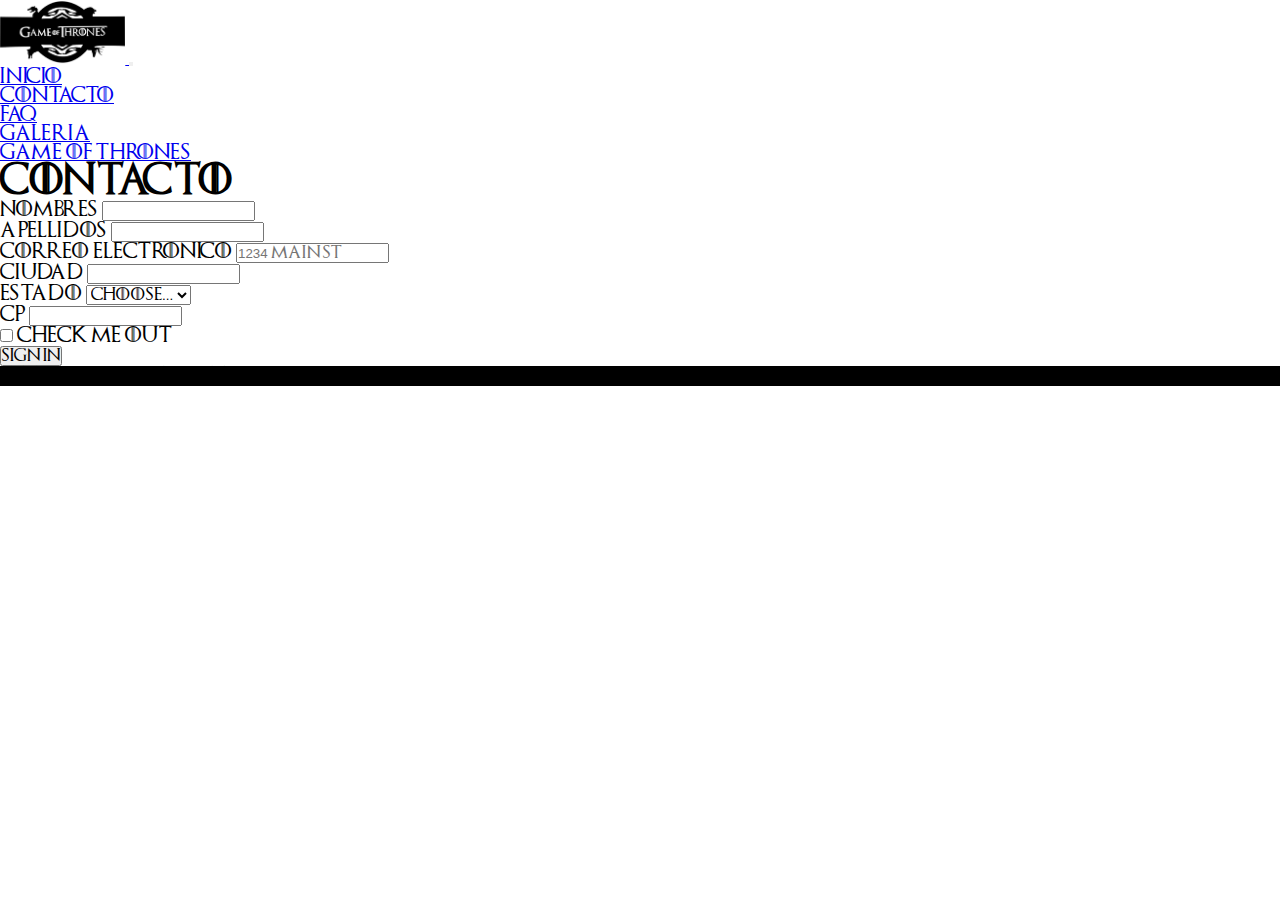
<file: pages/contacto.html>
<!DOCTYPE html>
<html lang="es">
<head>
    <meta charset="UTF-8">
    <meta http-equiv="X-UA-Compatible" content="IE=edge">
    <meta name="viewport" content="width=device-width, initial-scale=1.0">
    <title>Tienda online Santinda</title>
    <link href="https://cdn.jsdelivr.net/npm/bootstrap@5.2.0/dist/css/bootstrap.min.css" rel="stylesheet" integrity="sha384-gH2yIJqKdNHPEq0n4Mqa/HGKIhSkIHeL5AyhkYV8i59U5AR6csBvApHHNl/vI1Bx" crossorigin="anonymous">
    <link rel="stylesheet" href="../sass/styles.css">
    
</head>
<body>
    <header class="encabezado">
       
        <nav class="navbar navbar-expand-lg bg-light bg-propio">
          <div class="container-fluid d-lg-flex flex-lg-column">
            <a class="nav-item" href="#"> <img src="../IMG/LOGO GOT.png" alt="" height="64px">
            <button class="navbar-toggler" type="button" data-bs-toggle="collapse" data-bs-target="#navbarSupportedContent" aria-controls="navbarSupportedContent" aria-expanded="false" aria-label="Toggle navigation">
              <span class="navbar-toggler-icon"></span>
            </button>
            <div class="collapse navbar-collapse" id="navbarSupportedContent">
              <ul class="navbar-nav me-auto mb-2 mb-lg-0">
               
                <li class="nav-item">  
                  <a class="nav-link" href="../Index.html">Inicio</a>
                </li>
                <li class="nav-item">  
                  <a class="nav-link" href="../pages/contacto.html">Contacto</a>
                </li>
                <li class="nav-item"> 
                   <a class="nav-link" href="../pages/faq.html">FAQ</a>
                  </li>
                <li class="nav-item">  
                  <a class="nav-link" href="../pages/galeria.html">Galeria</a>
                </li>
                <li class="nav-item">  
                  <a class="nav-link" href="../pages/game-of-thrones.html">Game of Thrones</a>
                </li>
               
              </ul>
              
            </div>
          </div>
        </nav>
      </header>
    <main>
        <h1>Contacto</h1>


        <form class="row g-3">
            <div class="col-md-6">
              <label for="inputEmail4" class="form-label">Nombres</label>
              <input type="email" class="form-control" id="inputEmail4">
            </div>
            <div class="col-md-6">
              <label for="inputPassword4" class="form-label">Apellidos</label>
              <input type="password" class="form-control" id="inputPassword4">
            </div>
            <div class="col-12">
              <label for="inputAddress" class="form-label">Correo electronico</label>
              <input type="text" class="form-control" id="inputAddress" placeholder="1234 Main St">
            </div>
        
            <div class="col-md-6">
              <label for="inputCity" class="form-label">Ciudad</label>
              <input type="text" class="form-control" id="inputCity">
            </div>
            <div class="col-md-4">
              <label for="inputState" class="form-label">Estado</label>
              <select id="inputState" class="form-select">
                <option selected>Choose...</option>
                <option>...</option>
              </select>
            </div>
            <div class="col-md-2">
              <label for="inputZip" class="form-label">CP</label>
              <input type="text" class="form-control" id="inputZip">
            </div>
            <div class="col-12">
              <div class="form-check">
                <input class="form-check-input" type="checkbox" id="gridCheck">
                <label class="form-check-label" for="gridCheck">
                  Check me out
                </label>
              </div>
            </div>
            <div class="col-12">
              <button type="submit" class="btn btn-primary">Sign in</button>
            </div>
          </form>
  
    </main>
    <footer class="pie-de-pagina">
        <p>&copyTienda online Santinda</p>
    </footer>
    <script src="https://cdn.jsdelivr.net/npm/bootstrap@5.2.0/dist/js/bootstrap.bundle.min.js" integrity="sha384-A3rJD856KowSb7dwlZdYEkO39Gagi7vIsF0jrRAoQmDKKtQBHUuLZ9AsSv4jD4Xa" crossorigin="anonymous"></script>
</body>
</html>
</file>
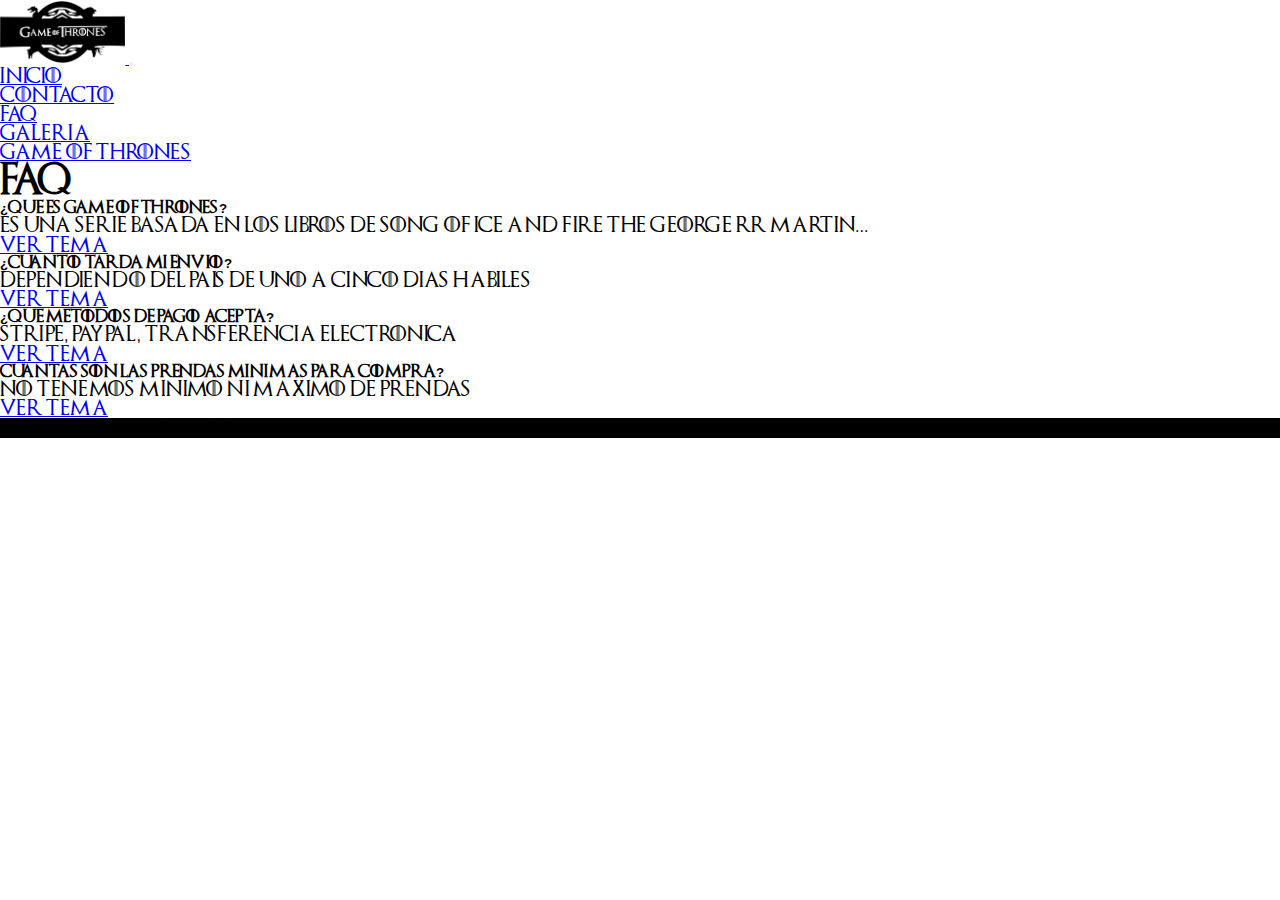
<file: pages/faq.html>
<!DOCTYPE html>
<html lang="es">
<head>
    <meta charset="UTF-8">
    <meta http-equiv="X-UA-Compatible" content="IE=edge">
    <meta name="viewport" content="width=device-width, initial-scale=1.0">
    <title>Tienda online Santinda</title>
    <link href="https://cdn.jsdelivr.net/npm/bootstrap@5.2.0/dist/css/bootstrap.min.css" rel="stylesheet" integrity="sha384-gH2yIJqKdNHPEq0n4Mqa/HGKIhSkIHeL5AyhkYV8i59U5AR6csBvApHHNl/vI1Bx" crossorigin="anonymous">
    <link rel="stylesheet" href="../sass/styles.css">
</head>
<body class="contenedor-faq">
  <header class="encabezado">
       
    <nav class="navbar navbar-expand-lg bg-light bg-propio">
      <div class="container-fluid d-lg-flex flex-lg-column">
        <a class="nav-item" href="#"> <img src="../IMG/LOGO GOT.png" alt="" height="64px">
        <button class="navbar-toggler" type="button" data-bs-toggle="collapse" data-bs-target="#navbarSupportedContent" aria-controls="navbarSupportedContent" aria-expanded="false" aria-label="Toggle navigation">
          <span class="navbar-toggler-icon"></span>
        </button>
        <div class="collapse navbar-collapse" id="navbarSupportedContent">
          <ul class="navbar-nav me-auto mb-2 mb-lg-0">
           
            <li class="nav-item">  
              <a class="nav-link" href="../Index.html">Inicio</a>
            </li>
            <li class="nav-item">  
              <a class="nav-link" href="../pages/contacto.html">Contacto</a>
            </li>
            <li class="nav-item"> 
               <a class="nav-link" href="../pages/faq.html">FAQ</a>
              </li>
            <li class="nav-item">  
              <a class="nav-link" href="../pages/galeria.html">Galeria</a>
            </li>
            <li class="nav-item">  
              <a class="nav-link" href="../pages/game-of-thrones.html">Game of Thrones</a>
            </li>
           
          </ul>
          
        </div>
      </div>
    </nav>
  </header>
    <main>
        <h1>FAQ</h1>

        <div class="row">
            <div class="col-sm-6">
              <div class="card">
                <div class="card-body">
                  <h5 class="card-title">¿Que es Game of thrones?</h5>
                  <p class="card-text">Es una serie basada en los libros de Song of Ice and fire the George RR Martin...</p>
                  <a href="#" class="btn-faq">Ver tema</a>
                </div>
              </div>
            </div>
            <div class="col-sm-6">
              <div class="card">
                <div class="card-body">
                  <h5 class="card-title">¿Cuanto tarda mi envio?</h5>
                  <p class="card-text">Dependiendo del pais de uno a cinco dias habiles</p>
                  <a href="#" class="btn-faq">Ver tema</a>
                </div>
              </div>
            </div>
          </div>

          <div class="row">
            <div class="col-sm-6">
              <div class="card">
                <div class="card-body">
                  <h5 class="card-title">¿Que metodos de pago acepta?</h5>
                  <p class="card-text">Stripe, Paypal, Transferencia electronica</p>
                  <a href="#" class="btn-faq">Ver tema</a>
                </div>
              </div>
            </div>
            <div class="col-sm-6">
              <div class="card">
                <div class="card-body">
                  <h5 class="card-title">Cuantas son las prendas minimas para compra?</h5>
                  <p class="card-text">No tenemos minimo ni maximo de prendas</p>
                  <a href="#" class="btn-faq2">Ver tema</a>
                </div>
              </div>
            </div>
          </div>

    </main>
    <footer class="pie-de-pagina">
        <p>&copyTienda online Santinda</p>
        <script src="https://cdn.jsdelivr.net/npm/bootstrap@5.2.0/dist/js/bootstrap.bundle.min.js" integrity="sha384-A3rJD856KowSb7dwlZdYEkO39Gagi7vIsF0jrRAoQmDKKtQBHUuLZ9AsSv4jD4Xa" crossorigin="anonymous"></script>
    </footer>
</body>
</html>
</file>
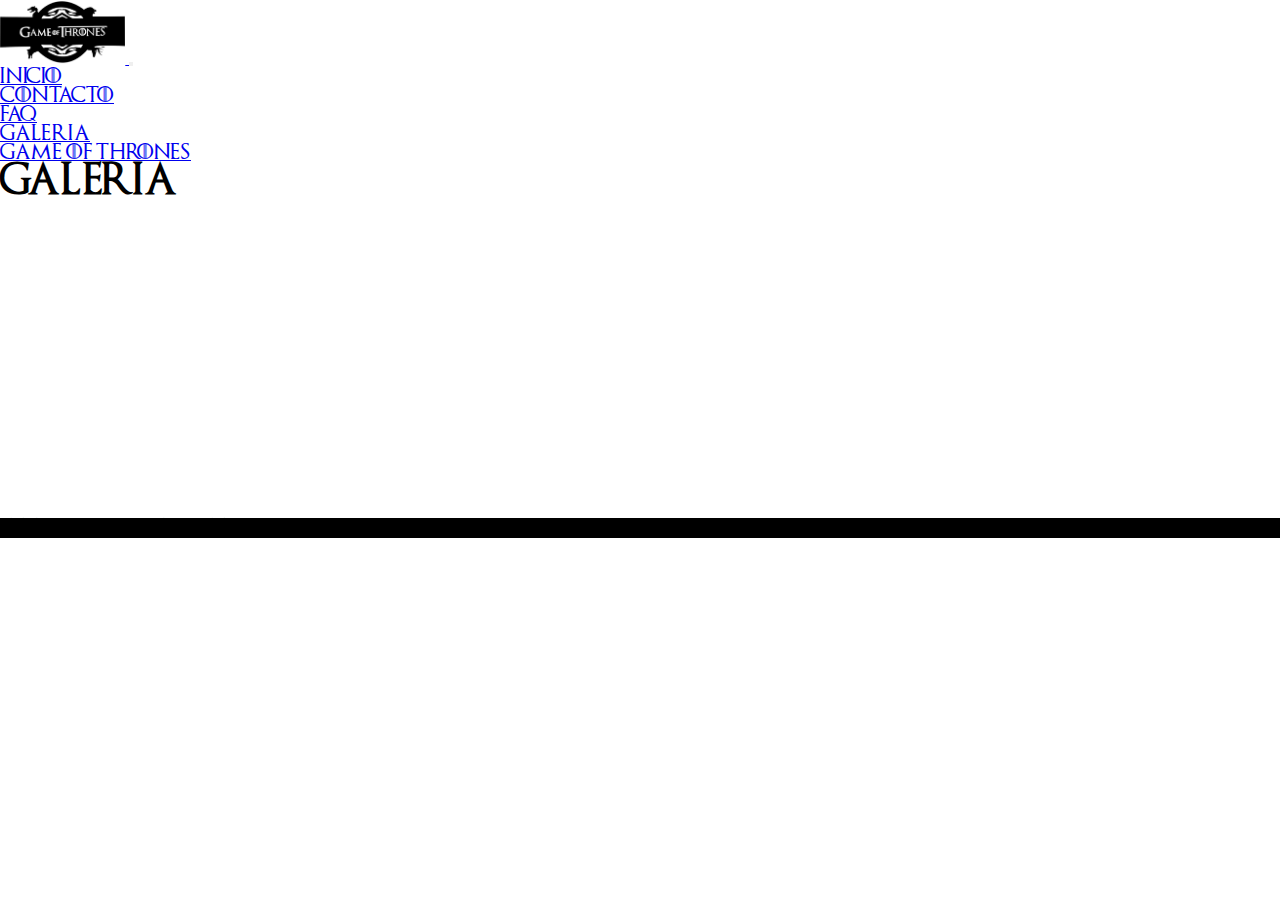
<file: pages/galeria.html>
<!DOCTYPE html>
<html lang="es">
<head>
    <meta charset="UTF-8">
    <meta http-equiv="X-UA-Compatible" content="IE=edge">
    <meta name="viewport" content="width=device-width, initial-scale=1.0">
    <title>Tienda online Santinda</title>
    <link href="https://cdn.jsdelivr.net/npm/bootstrap@5.2.0/dist/css/bootstrap.min.css" rel="stylesheet" integrity="sha384-gH2yIJqKdNHPEq0n4Mqa/HGKIhSkIHeL5AyhkYV8i59U5AR6csBvApHHNl/vI1Bx" crossorigin="anonymous">
    <link rel="stylesheet" href="../sass/styles.css">
</head>
<body class="contenedor-galeria">
    <header class="encabezado">
       
        <nav class="navbar navbar-expand-lg bg-light bg-propio">
          <div class="container-fluid d-lg-flex flex-lg-column">
            <a class="nav-item" href="#"> <img src="../IMG/LOGO GOT.png" alt="" height="64px">
            <button class="navbar-toggler" type="button" data-bs-toggle="collapse" data-bs-target="#navbarSupportedContent" aria-controls="navbarSupportedContent" aria-expanded="false" aria-label="Toggle navigation">
              <span class="navbar-toggler-icon"></span>
            </button>
            <div class="collapse navbar-collapse" id="navbarSupportedContent">
              <ul class="navbar-nav me-auto mb-2 mb-lg-0">
               
                <li class="nav-item">  
                  <a class="nav-link" href="../Index.html">Inicio</a>
                </li>
                <li class="nav-item">  
                  <a class="nav-link" href="../pages/contacto.html">Contacto</a>
                </li>
                <li class="nav-item"> 
                   <a class="nav-link" href="../pages/faq.html">FAQ</a>
                  </li>
                <li class="nav-item">  
                  <a class="nav-link" href="../pages/galeria.html">Galeria</a>
                </li>
                <li class="nav-item">  
                  <a class="nav-link" href="../pages/game-of-thrones.html">Game of Thrones</a>
                </li>
               
              </ul>
              
            </div>
          </div>
        </nav>
      </header>

    <main>
        <h1>Galeria</h1>
        <iframe width="560" height="315" src="https://www.youtube.com/embed/A3PP260U458" title="YouTube video player" frameborder="0" allow="accelerometer; autoplay; clipboard-write; encrypted-media; gyroscope; picture-in-picture" allowfullscreen></iframe>

    </main>
    <footer class="pie-de-pagina">
        <p>&copyTienda online Santinda</p>
        <script src="https://cdn.jsdelivr.net/npm/bootstrap@5.2.0/dist/js/bootstrap.bundle.min.js" integrity="sha384-A3rJD856KowSb7dwlZdYEkO39Gagi7vIsF0jrRAoQmDKKtQBHUuLZ9AsSv4jD4Xa" crossorigin="anonymous"></script>
    </footer>
</body>
</html>
</file>
<file: sass/styles.css>
@import url("https://fonts.googleapis.com/css2?family=Kanit&display=swap");
@font-face {
  font-family: "got";
  src: url(../fonts/GameofThrones.ttf);
}
.main {
  grid-area: main;
  background-color: grey;
}
.main .contenedor-cards {
  display: flex;
  justify-content: center;
  align-items: center;
  padding: 2 rem;
  gap: 2 rem;
}
.main .card-title {
  font-family: "Courier New", Courier, monospace;
}
.main .card {
  width: 18 rem;
}
.main .card h4 {
  text-align: center;
}
.main .list-group-item {
  font-size: larger;
}
.main .titulo-principal {
  font-size: 0.8 rem;
  text-align: center;
  gap: 1rem;
  margin-top: 1rem;
  margin-bottom: 1rem;
}

@font-face {
  font-family: "got";
  src: url(../fonts/GameofThrones.ttf);
}
.pie-de-pagina {
  background-color: black;
  grid-area: footer;
  align-items: center;
}
.pie-de-pagina .p {
  font-size: 0.7rem;
  font-weight: bold;
  text-align: center;
  color: whitesmoke;
  margin-top: 1rem;
}

@font-face {
  font-family: "got";
  src: url(../fonts/GameofThrones.ttf);
}
* {
  margin: 0;
  padding: 0;
  font-family: "got", sans-serif;
}

.contenedor-index {
  display: grid;
  grid-template-columns: 1fr;
  grid-template-rows: 10vh 70vh 5vh;
  grid-template-areas: "header" "main" "footer";
}

.contedor-contacto {
  display: grid;
  grid-template-columns: 1fr;
  grid-template-rows: 20hv 50hv 30hv;
  grid-template-areas: "header" "main" "footer";
}

.bg-propio {
  background: var(--color-secundario);
  color: white;
  width: 100%;
  top: 0;
  z-index: 999;
}

.encabezado-img {
  width: 15%;
  display: inline-block;
  margin-left: 1rem;
  margin-top: 1rem;
}

.nav-item a:hover {
  color: red !important;
}

@media screen and (max-width: 500px) {
  .encabezado {
    background-color: black;
    justify-content: center;
    flex-direction: column;
    align-items: center;
  }
  .navbar {
    list-style: none;
    display: flex;
    gap: 1rem;
  }
  nav ul li a {
    text-decoration: none;
    font-size: 0.7rem;
  }
  .encabezado-img {
    width: 30%;
    display: inline-block;
    margin-left: 1rem;
    margin-top: 1rem;
  }
  .contenedor-cards {
    flex-wrap: wrap;
  }
  .card {
    width: 18 rem;
  }
  .card h4 {
    text-align: center;
  }
  .contenedor-index {
    display: grid;
    grid-template-columns: 1fr;
    grid-template-rows: 10vh 10fr 5vh;
    grid-template-areas: "header" "main" "footer";
  }
}/*# sourceMappingURL=styles.css.map */
</file>
